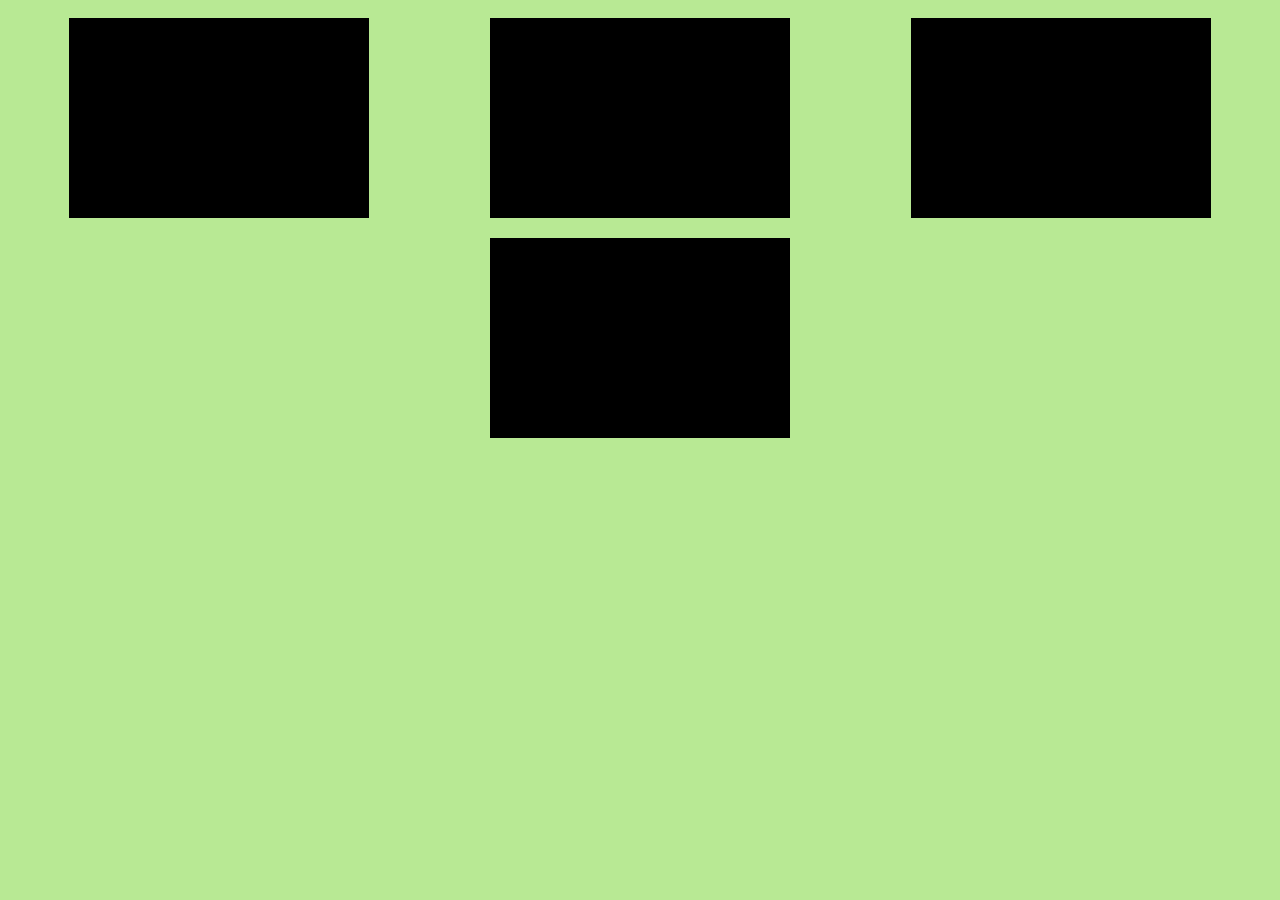
<file: memoria/index.html>
<!DOCTYPE html>
<html lang="pt-br">

<head>
  <meta charset="UTF-8">
  <meta name="viewport" content="width=device-width, initial-scale=1.0">
  <meta http-equiv="X-UA-Compatible" content="ie=edge">
  <link rel="stylesheet" href="./assets/style.css">

  <script src="./assets/script.js" defer></script>
  <title>Documeant</title>

</head>

<body>
  <main>
    <img  class="card" src="./assets/samambaias.jpg" alt="planta do tipo samambaia" >
    <img  class="card" src="./assets/suculentas.jpg" alt="planta do tipo suculenta" >
    <img  class="card" src="./assets/samambaias.jpg" alt="planta do tipo samambaia" >
    <img  class="card" src="./assets/suculentas.jpg" alt="planta do tipo suculenta" >
    </main>

</body>

</html>
</file>
<file: memoria/assets/style.css>
body{
  background-color:#b8e994;
}

main{
  display: 100%;
  display: flex;
  justify-content: space-around;
  align-items: center;
  flex-wrap: wrap;
}

.card{
  height:200px;
  width: 300px;
  filter: brightness(0%);
  margin: 10px;
}

.showCard{
  transition: 1s;
  filter: brightness(100%);
}

.card:hover{
  cursor: pointer;
}

.card:selected{
  box-shadow:0 0 10px rgba(0, 0, 0, 0.5);
    filter: brightness(20%);


}
</file>
